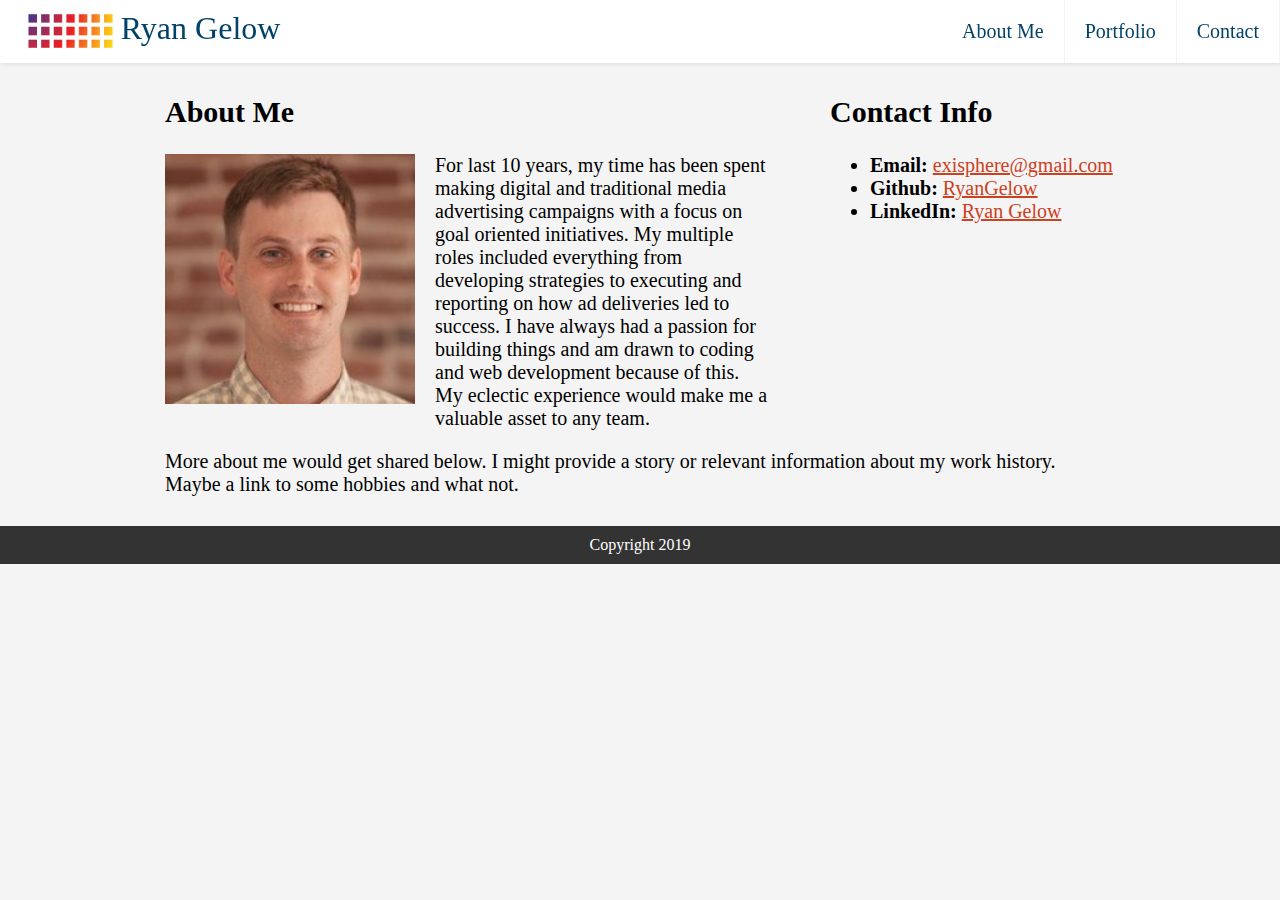
<file: index.html>
<!DOCTYPE html>
<html lang="en">
<head>
    <meta charset="UTF-8">
    <meta name="viewport" content="width=device-width, initial-scale=1.0">
    <meta http-equiv="X-UA-Compatible" content="ie=edge">
    <title>Ryan's Portfolio</title>
    <link rel="stylesheet" type="text/css" href="./assets/css/style.css">
</head>
<body>
    <header class="header">
        <img src="./assets/images/bricks.png" class="bricks_logo"><a href="./index.html" class="logo">Ryan Gelow</a>
        <input class="menu-btn" type="checkbox" id="menu-btn" />
        <label class="menu-icon" for="menu-btn"><span class="navicon"></span></label>
        <ul class="menu">
            <li><a href="./about.html">About Me</a></li>
            <li><a href="./portfolio.html">Portfolio</a></li>
            <li><a href="./contact.html">Contact</a></li>
        </ul>
    </header>
    
    <div class="container">
        <section id="main-bio">
    
            <h2>About Me</h2>
    
            <img id="bio-image" src="./assets/images/headshot.jpg" alt="Ryan Gelow picture">
    
            <p>For last 10 years, my time has been spent making digital and traditional media advertising campaigns with a focus on goal oriented initiatives. My multiple roles included everything from developing strategies to executing and reporting on how ad deliveries led to success. I have always had a passion for building things and am drawn to coding and web development because of this. My eclectic experience would make me a valuable asset to any team.</p>
        </section>
    
        <section id="contact-info">
            <h2>Contact Info</h2>
            <ul>
                <li><strong>Email:</strong> <a  href="mailto:exisphere@gmail.com">exisphere@gmail.com</a></li>
                <li><strong>Github:</strong> <a href="https://github.com/RyanGelow">RyanGelow</a></li>
                <li><strong>LinkedIn:</strong> <a href="https://www.linkedin.com/in/ryan-gelow-964b7915/">Ryan Gelow</a></li>
            </ul>
        </section>
    
    </div>
    
    <div class="next-line">
        <p>More about me would get shared below. I might provide a story or relevant information about my work history. Maybe a link to some hobbies and what not.</p>
    </div>
   
    <footer>
        <p>Copyright 2019</p>
    </footer>    
</body>
</html>
</file>
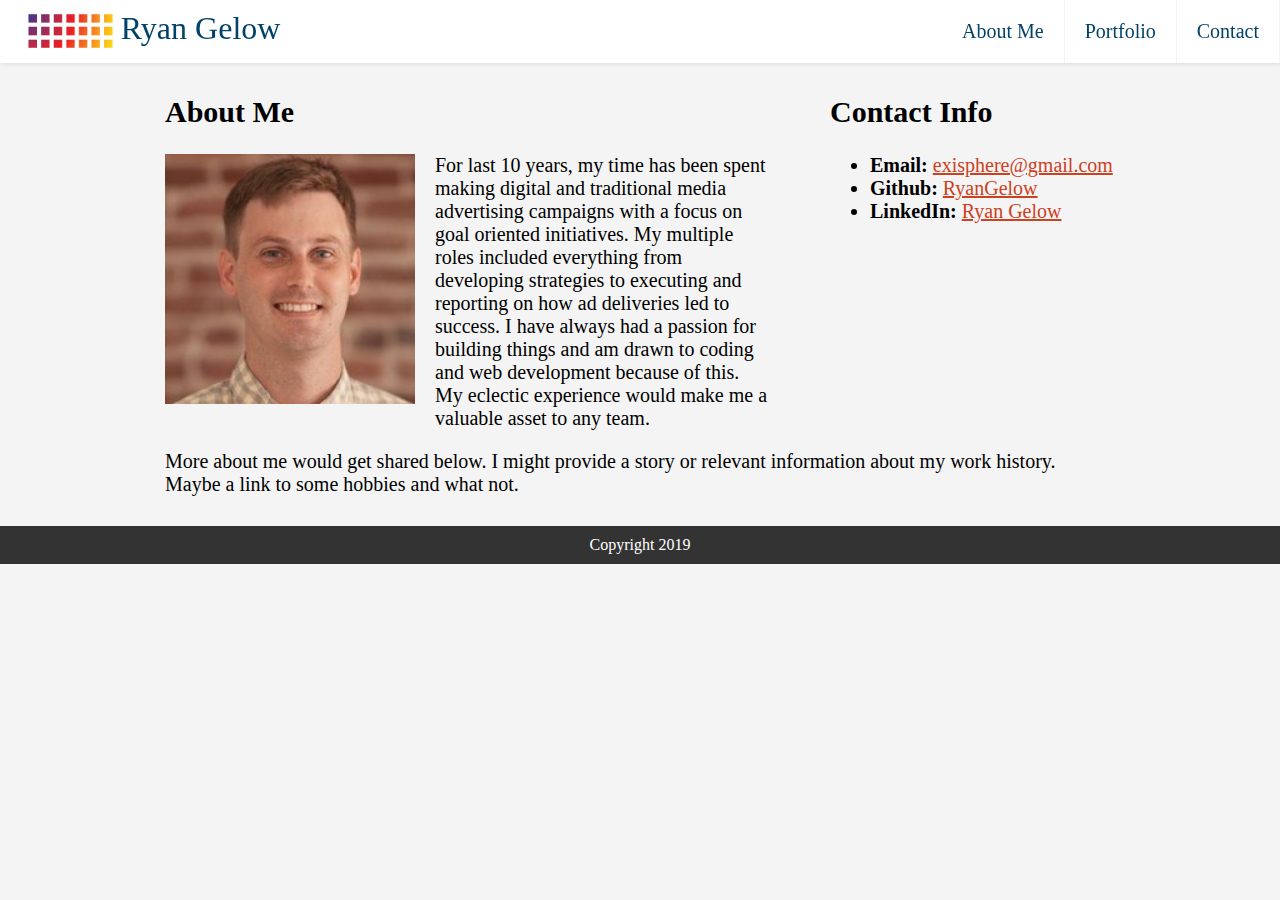
<file: about.html>
<!DOCTYPE html>
<html lang="en">
<head>
    <meta charset="UTF-8">
    <meta name="viewport" content="width=device-width, initial-scale=1.0">
    <meta http-equiv="X-UA-Compatible" content="ie=edge">
    <title>Ryan's Portfolio</title>
    <link rel="stylesheet" type="text/css" href="./assets/css/style.css">
</head>
<body>
    <header class="header">
        <img src="./assets/images/bricks.png" class="bricks_logo"><a href="./index.html" class="logo">Ryan Gelow</a>
        <input class="menu-btn" type="checkbox" id="menu-btn" />
        <label class="menu-icon" for="menu-btn"><span class="navicon"></span></label>
        <ul class="menu">
            <li><a href="./about.html">About Me</a></li>
            <li><a href="./portfolio.html">Portfolio</a></li>
            <li><a href="./contact.html">Contact</a></li>
        </ul>
    </header>
    <div class="container">
        <section id="main-bio">
    
            <h2>About Me</h2>
    
            <img id="bio-image" src="./assets/images/headshot.jpg" alt="Ryan Gelow picture">
    
            <p>For last 10 years, my time has been spent making digital and traditional media advertising campaigns with a focus on goal oriented initiatives. My multiple roles included everything from developing strategies to executing and reporting on how ad deliveries led to success. I have always had a passion for building things and am drawn to coding and web development because of this. My eclectic experience would make me a valuable asset to any team.</p>
        </section>
    
        <section id="contact-info">
            <h2>Contact Info</h2>
            <ul>
                <li><strong>Email:</strong> <a  href="mailto:exisphere@gmail.com">exisphere@gmail.com</a></li>
                <li><strong>Github:</strong> <a href="https://github.com/RyanGelow">RyanGelow</a></li>
                <li><strong>LinkedIn:</strong> <a href="https://www.linkedin.com/in/ryan-gelow-964b7915/">Ryan Gelow</a></li>
            </ul>
        </section>
    </div>
    <div class="next-line">
        <p>More about me would get shared below. I might provide a story or relevant information about my work history. Maybe a link to some hobbies and what not.</p>
    </div>
    <footer>
        <p>Copyright 2019</p>
    </footer>    
</body>
</html>
</file>
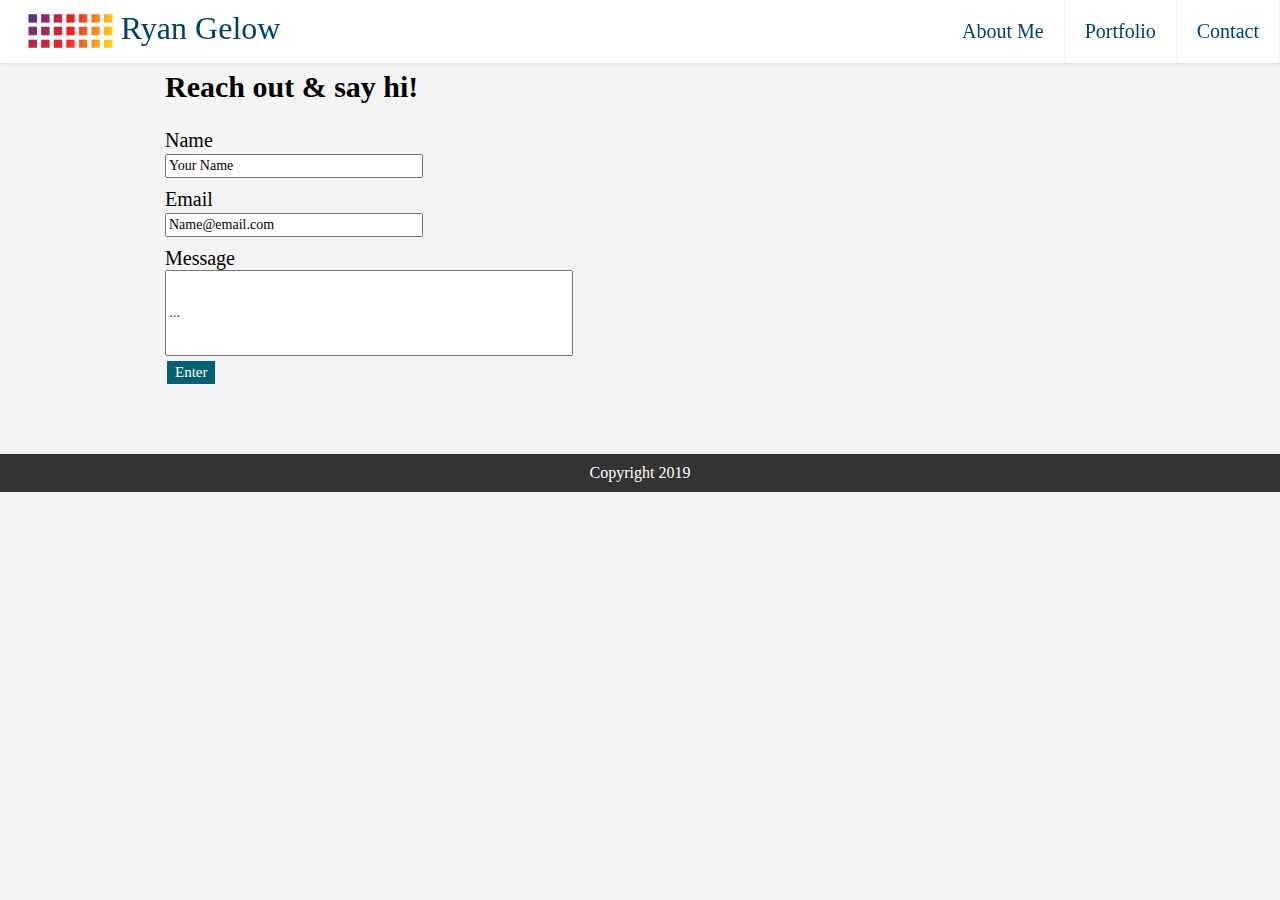
<file: contact.html>
<!DOCTYPE html>
<html lang="en">
<head>
    <meta charset="UTF-8">
    <meta name="viewport" content="width=device-width, initial-scale=1.0">
    <meta http-equiv="X-UA-Compatible" content="ie=edge">
    <title>Ryan's Portfolio</title>
    <link rel="stylesheet" type="text/css" href="./assets/css/style.css">
</head>
<body>
    <header class="header">
        <img src="./assets/images/bricks.png" class="bricks_logo"><a href="./index.html" class="logo">Ryan Gelow</a>
        <input class="menu-btn" type="checkbox" id="menu-btn" />
        <label class="menu-icon" for="menu-btn"><span class="navicon"></span></label>
        <ul class="menu">
            <li><a href="./about.html">About Me</a></li>
            <li><a href="./portfolio.html">Portfolio</a></li>
            <li><a href="./contact.html">Contact</a></li>
        </ul>
    </header>
    <div class="container">
        <h2>Reach out & say hi!</h2>
        <div class="boxcopy">
            <form>
                Name<br>
                <input type="text" name="name" class="contact-info" value="Your Name"><br>
                Email<br>
                <input type="text" name="email" class="contact-info" value="Name@email.com"><br>
                Message<br>
                <input type="text" name="message" class="message" value="..."><br>
                <input type="submit" class="button" value="Enter">
            </form>
        </div>
    </div>
    <footer>
        <p>Copyright 2019</p>
    </footer>
</body>
</html>
</file>
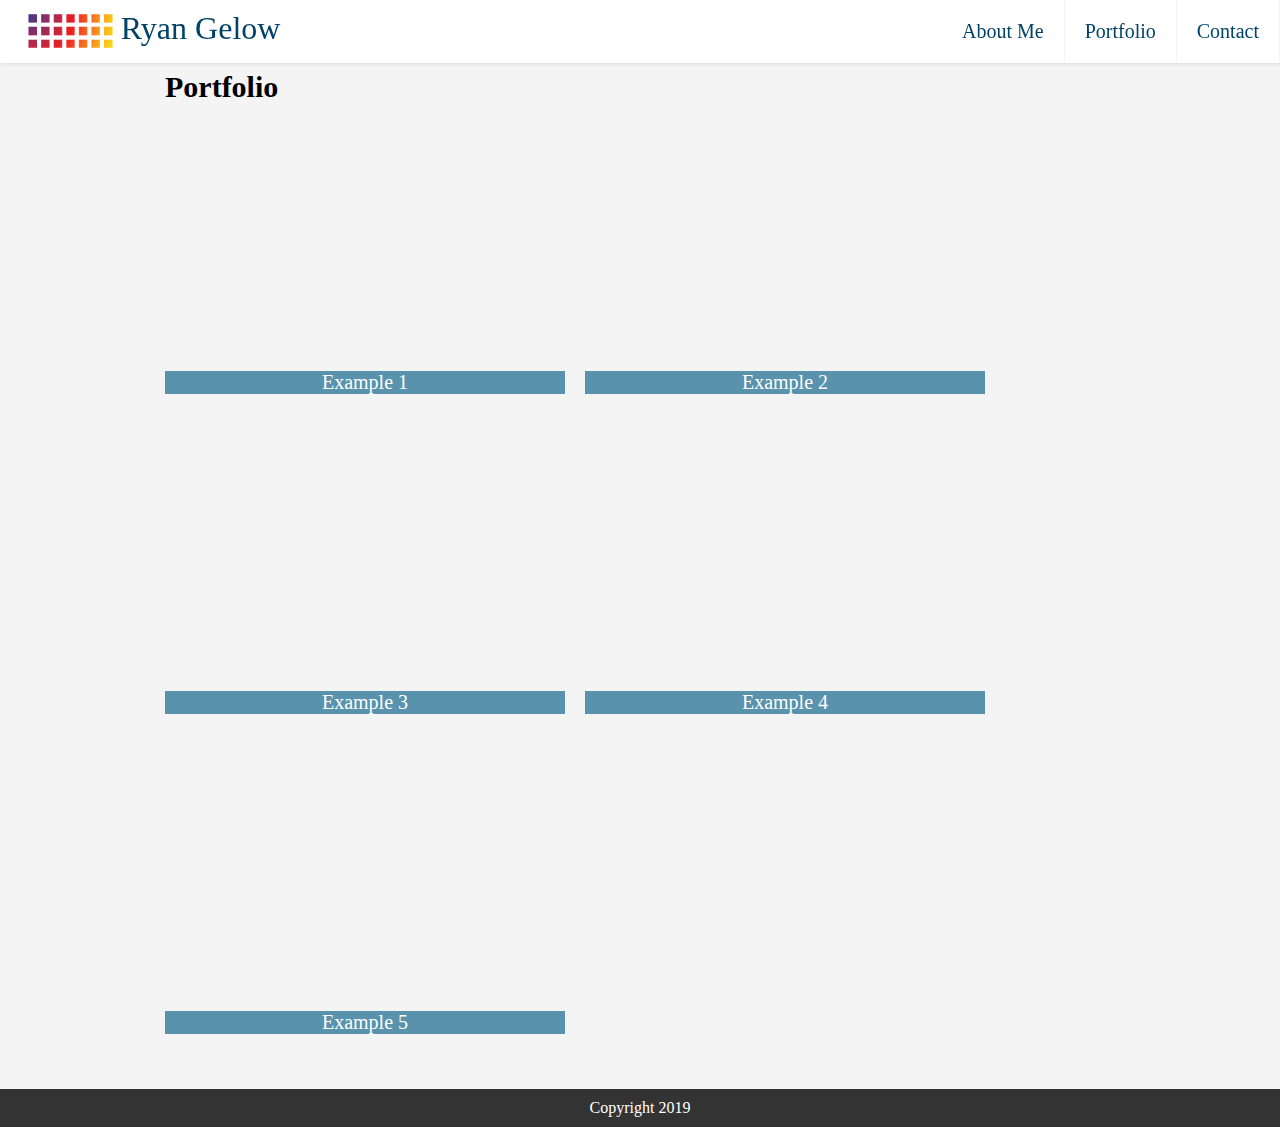
<file: portfolio.html>
<!DOCTYPE html>
<html lang="en">

<head>
    <meta charset="UTF-8">
    <meta name="viewport" content="width=device-width, initial-scale=1.0">
    <meta http-equiv="X-UA-Compatible" content="ie=edge">
    <title>Ryan's Portfolio</title>
    <link rel="stylesheet" type="text/css" href="./assets/css/style.css">
</head>

<body>
    <header class="header">
        <img src="./assets/images/bricks.png" class="bricks_logo"><a href="./index.html" class="logo">Ryan Gelow</a>
        <input class="menu-btn" type="checkbox" id="menu-btn" />
        <label class="menu-icon" for="menu-btn"><span class="navicon"></span></label>
        <ul class="menu">
            <li><a href="./about.html">About Me</a></li>
            <li><a href="./portfolio.html">Portfolio</a></li>
            <li><a href="./contact.html">Contact</a></li>
        </ul>
    </header>
    <div class="container">
        <h2>Portfolio</h2>
        <div class="boxcopy">
            <span class="boxitem">
                <p>Example 1</p>
            </span>
            <span class="boxitem">
                <p>Example 2</p>
            </span>
            <span class="boxitem">
                <p>Example 3</p>
            </span>
            <span class="boxitem">
                <p>Example 4</p>
            </span>
            <span class="boxitem">
                <p>Example 5</p>
            </span>    
        </div>
    </div>
    <footer>
        <p>Copyright 2019</p>
    </footer>
</body>

</html>
</file>
<file: assets/css/style.css>
body {
    font-family: "PT Sans Narrow", "Georgia", "Times New Roman", "Times", "serif";
    margin: 0;
    background-color: #f4f4f4;
}
  
a {
    color: rgb(0, 66, 104);
}

/* Footer */

footer p {
    overflow: auto;
    width: 100%;
    text-align: center;
    font-size: 16px;
    margin-top: 30px;
    margin-bottom: 0;
    padding: 10px 0;
    background: #333;
    color: white;
}

  /* header */
  
.header {
    background-color: #fff;
    box-shadow: 1px 1px 4px 0 rgba(0,0,0,.1);
    position: fixed;
    top: 0;
    left: 0;
    width: 100%;
    z-index: 3;
}
  
.header ul {
    margin: 0;
    padding: 0;
    list-style: none;
    overflow: hidden;
    background-color: #fff;
}
  
.header li a {
    display: block;
    padding: 20px 20px;
    border-right: 1px solid #f4f4f4;
    text-decoration: none;
    font-size: 20px;
}
  
.header li a:hover,
.header .menu-btn:hover {
    background-color: #f4f4f4;
}
  
.bricks_logo {
    height: 42px;
    display: block;
    float: left;
    padding: 10px 0 10px 20px;
    text-decoration: none;
}

.header .logo {
    display: block;
    float: left;
    font-size: 2em;
    padding: 10px 0;
    text-decoration: none;
}
  
/* menu */
  
.header .menu {
    clear: both;
    max-height: 0;
    transition: max-height .2s ease-out;
}

/* menu icon */
  
.header .menu-icon {
    cursor: pointer;
    display: inline-block;
    float: right;
    padding: 28px 20px;
    position: relative;
    user-select: none;
}
  
.header .menu-icon .navicon {
    background: #333;
    display: block;
    height: 2px;
    position: relative;
    transition: background .2s ease-out;
    width: 18px;
}

.header .menu-icon .navicon:before,
.header .menu-icon .navicon:after {
    background: #333;
    content: '';
    display: block;
    height: 100%;
    position: absolute;
    transition: all .2s ease-out;
    width: 100%;
}

.header .menu-icon .navicon:before {
    top: 5px;
}

.header .menu-icon .navicon:after {
    top: -5px;
}
  
  /* menu btn */
  
.header .menu-btn {
    display: none;
}

.header .menu-btn:checked ~ .menu {
    max-height: 240px;
}
  
.header .menu-btn:checked ~ .menu-icon .navicon {
    background: transparent;
}
  
.header .menu-btn:checked ~ .menu-icon .navicon:before {
    transform: rotate(-45deg);
}

.header .menu-btn:checked ~ .menu-icon .navicon:after {
    transform: rotate(45deg);
}
  
.header .menu-btn:checked ~ .menu-icon:not(.steps) .navicon:before,
.header .menu-btn:checked ~ .menu-icon:not(.steps) .navicon:after {
    top: 0;
}

/* Post header margin top for container follow up */

.container {
    margin: 80px 18px 40px 18px;
}

/* Index and about me page */

#main-bio,
#contact-info,
#bio-image {
    margin-bottom: 20px;
}

#main-bio {
    width: 100%;
    float: left;
}

#main-bio p {
    float: left;
    width: 50%;
    margin: 0;

}

#bio-image {
    width: 200px;
    height: 200px;
    margin-right: 20px;
    float: left;
}

#contact-info {
    width: 250px;
    margin: 0 auto;
    padding-right: 50px;
}

#contact-info a {
    color: rgb(204, 65, 31);
}

#contact-info a:hover {
    color: #055d86a6;
}

.next-line {
    margin: 0 18px;
}

/* Contact page */
    
/* portfolio page */
.boxitem {
    width: 400px;
    height: 300px;
    background-image: url("http://lorempixel.com/400/300/");
    float: left;
    margin: 0 20px 20px 0;
    position: relative;
}

.boxitem p {
    width: 100%;
    position: absolute;
    bottom: 15px;
    background: #055d86a6;
    text-align: center;
    color: white;
}

/* Contact Page */
.contact-info {
    width: 250px;
}

.message {
    width: 400px;
    height: 80px;

}

.button {
    background: #066272;
    border: solid #055d86a6 2px;
    font-size: 15px;
    font-family: "PT Sans Narrow", "Georgia", "Times New Roman", "Times", "serif";
    color: white;
    margin-top: 5px;
    margin-left: 2px;

}

.button:hover {
    background: white;
    border: solid #066272 2px;
    color: #055d86a6;
}

input.contact-info {
    height: 18px;
    font-size: 14px;
    font-family: "PT Sans Narrow", "Georgia", "Times New Roman", "Times", "serif";
    margin-bottom: 10px;
}
  

/* Responsive Size Large */


@media screen and (min-width: 990px) {

/* header menu */
   
.header li {
    float: left;
}
    
.header li a {
    padding: 20px 20px;
}

.header .menu {
    clear: none;
    float: right;
    max-height: none;
}
    
.header .menu-icon {
    display: none;
}
  
.section-split a {
    width: 50%;
}

/* Clean up after this */

.name {
    position: absolute;
    top: 50%;
    left: 50%;
    transform: translate(-50%, -50%);
}

.contact {
    margin-left: 15px;
}

.container {
    font-size: 20px;
    width: 950px;
    margin: 70px auto;
}    

#main-bio,
#contact-info,
#bio-image {
    float: left;
    margin-bottom: 20px;
}

#main-bio {
    width: 70%;
}

#main-bio p {
    float: left;
    width: 50%;
    margin: 0;
}

#contact-info {
    width: 30%;
    padding-right: 0;
}

#bio-image {
    width: 250px;
    height: 250px;
    margin-right: 20px;
}

.next-line p {
    overflow: auto;
    width: 950px;
    margin: 0 auto;
    font-size: 20px;
}

/* portfolio page */
.boxitem {
    width: 400px;
    height: 300px;
    background-image: url("http://lorempixel.com/400/300/");
    float: left;
    margin: 0 20px 20px 0;
    position: relative;
    align-items: center;
}

.boxitem p {
    width: 100%;
    position: absolute;
    bottom: 15px;
    background: #055d86a6;
    text-align: center;
    color: white;
}

/* Contact Page */
.contact-info {
    width: 250px;
}

.message {
    width: 400px;
    height: 80px;

}

.button {
    background: #066272;
    border: solid #055d86a6 2px;
    font-size: 15px;
    font-family: "PT Sans Narrow", "Georgia", "Times New Roman", "Times", "serif";
    color: white;
    margin-top: 5px;
    margin-left: 2px;

}

.button:hover {
    background: white;
    border: solid #066272 2px;
    color: #055d86a6;
}

input.contact-info {
    height: 18px;
    font-size: 14px;
    font-family: "PT Sans Narrow", "Georgia", "Times New Roman", "Times", "serif";
    margin-bottom: 10px;
}

}
</file>
